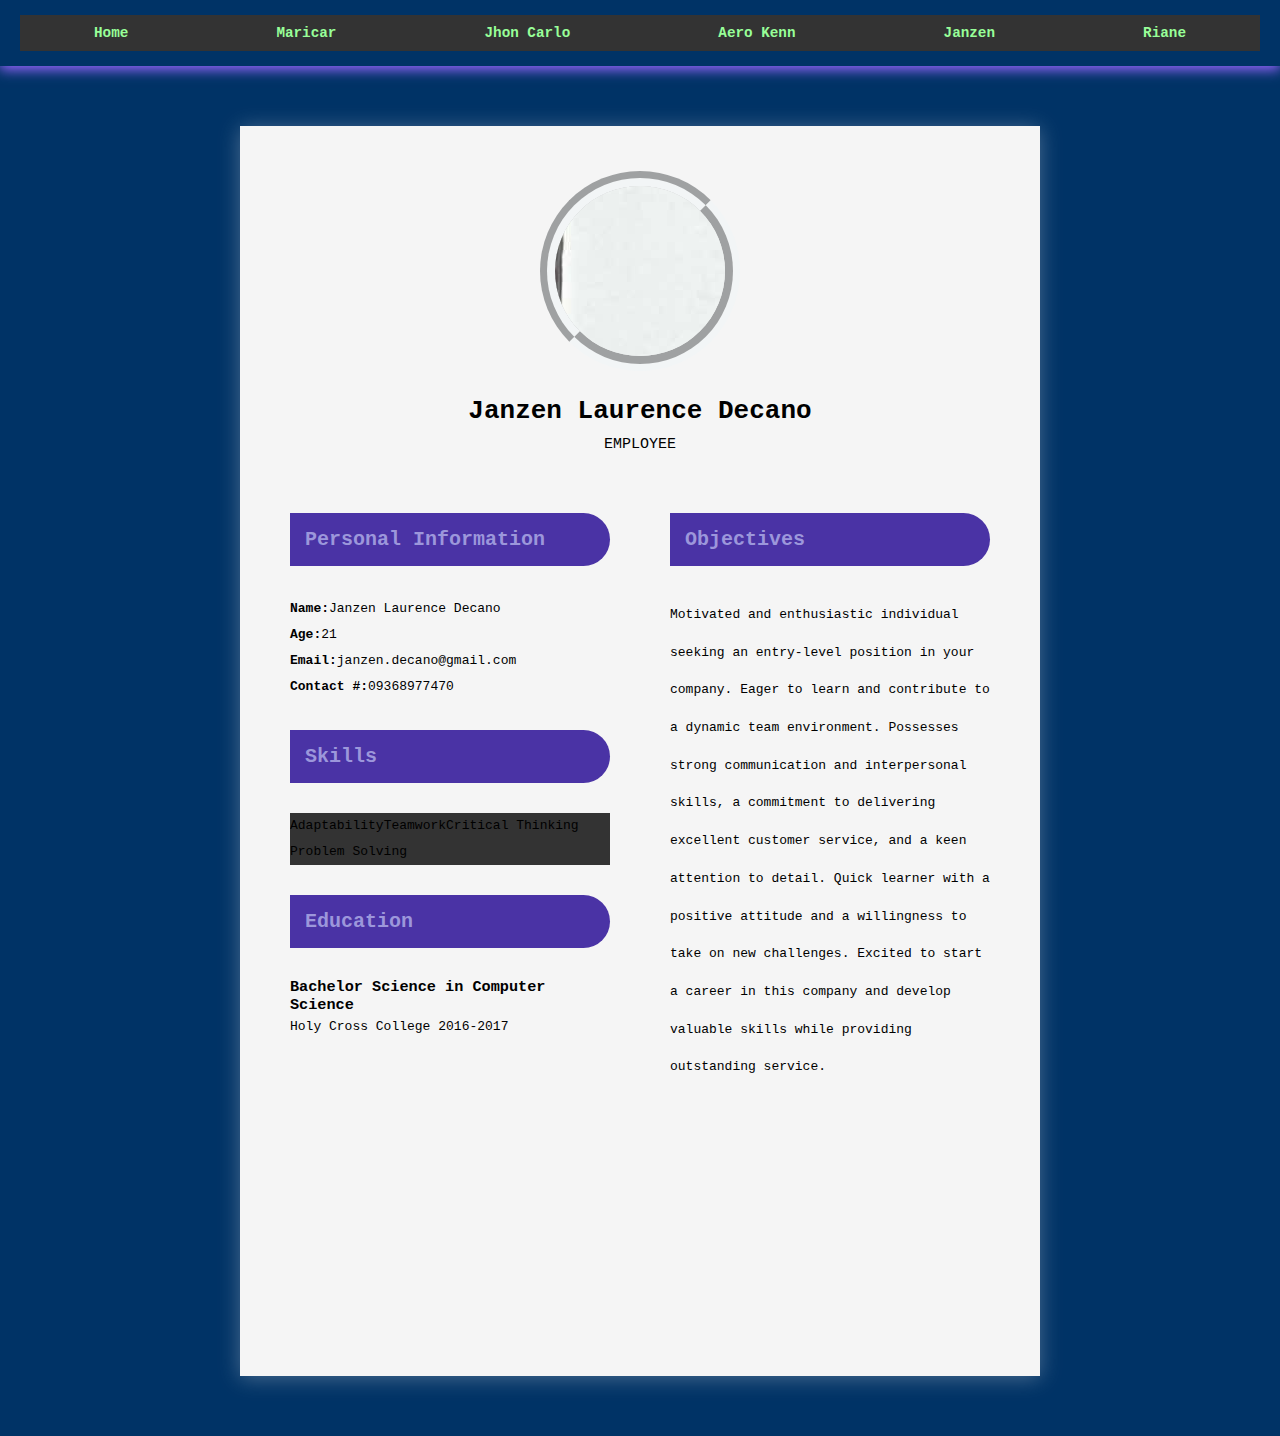
<file: member4.html>
<!DOCTYPE html>
<html lang="en">
<head>
    <style>
        ul {
            list-style-type: none;
            margin: 0;
            padding: 0;
            overflow: hidden;
            background-color: #333;
        }

        li {
            float: left;
        }

        li a {
            display: block;
            color: white;
            text-align: center;
            padding: 14px 16px;
            text-decoration: none;
        }

      
        li a:hover {
            background-color: #4b4bca; 
        }

      
        .hero {
            background-color: #003366; 
            color: white; 
            text-align: center;
            padding: 50px 20px;
            border-radius: 10px;
            box-shadow: 0 4px 10px rgba(0, 0, 0, 0.1);
            position: relative;
            display: flex;
            flex-direction: column;
            justify-content: center;
            align-items: center; 
            height: 100vh; 
            margin: 0;
        }

     
        .hero h1 {
            font-size: 3rem;
            margin-bottom: 10px;
            font-family: 'Arial', sans-serif;
            font-weight: bold;
            color: #98FF98; 
        }

        .hero p {
            font-size: 1.2rem;
            font-family: 'Arial', sans-serif;
            line-height: 1.6;
            color: #98FF98 
        }

        .hero::before {
            content: "";
            position: absolute;
            top: 0;
            left: 0;
            right: 0;
            bottom: 0;
            background-color: rgba(0, 0, 0, 0.4); 
            border-radius: 10px;
        }
    </style>

</head>
<body>

    <link rel="stylesheet" href="style.css">
    
    <!-- Navbar -->
    <nav style="background-color: #003366; padding: 15px 20px; box-shadow: 0 4px 12px rgb(148, 100, 251);">
        <ul class="navbar" style="list-style-type: none; margin: 0; padding: 0; display: flex; justify-content: space-around; align-items: center;">
            <li><a href="index.html" style="color: #98FF98; text-decoration: none; padding: 10px 15px; font-size: 1.1rem; font-weight: bold; transition: color 0.3s, box-shadow 0.3s;">Home</a></li>
            <li><a href="member1.html" style="color: #98FF98; text-decoration: none; padding: 10px 15px; font-size: 1.1rem; font-weight: bold; transition: color 0.3s, box-shadow 0.3s;">Maricar</a></li>
            <li><a href="member2.html" style="color: #98FF98; text-decoration: none; padding: 10px 15px; font-size: 1.1rem; font-weight: bold; transition: color 0.3s, box-shadow 0.3s;">Jhon Carlo</a></li>
            <li><a href="member3.html" style="color: #98FF98; text-decoration: none; padding: 10px 15px; font-size: 1.1rem; font-weight: bold; transition: color 0.3s, box-shadow 0.3s;">Aero Kenn</a></li>
            <li><a href="member4.html" style="color: #98FF98; text-decoration: none; padding: 10px 15px; font-size: 1.1rem; font-weight: bold; transition: color 0.3s, box-shadow 0.3s;">Janzen</a></li>
            <li><a href="member5.html" style="color: #98FF98; text-decoration: none; padding: 10px 15px; font-size: 1.1rem; font-weight: bold; transition: color 0.3s, box-shadow 0.3s;">Riane</a></li>
        </ul>
    </nav>
    
    <div class="container">
        <div class="header">
          <div class="img-area">
            <img src="janzenpic.jpg"alt="">
          </div>  
          <h1>Janzen Laurence Decano</h1>
          <h3>Employee</h3>
        </div>

        <div class="main">
         <div class="left">
            <h2>Personal Information</h2>
            <p><strong>Name:</strong>Janzen Laurence Decano</p>
            <p><strong>Age:</strong>21</p>
            <p><strong>Email:</strong>janzen.decano@gmail.com</p>
            <p><strong>Contact #:</strong>09368977470</p>
            <h2>Skills</h2>
            <ul>
                <li>Adaptability</li>
                <li>Teamwork</li>
                <li>Critical Thinking</li>
                <li>Problem Solving</li>
            </ul>
            <h2>Education</h2>
            <h3>Bachelor Science in Computer Science</h3>
            <p>Holy Cross College 2016-2017</p>
         </div>
         <div class="right">
            <h2>Objectives</h2>
            <p>Motivated and enthusiastic individual seeking an entry-level position in your company. Eager to learn and contribute to a dynamic team environment.
                Possesses strong communication and interpersonal skills, a commitment to delivering excellent customer service, and a keen attention to detail.
                Quick learner with a positive attitude and a willingness to take on new challenges. 
                Excited to start a career in this company and develop valuable skills while providing outstanding service.</p>           
         </div>   
        </div>
    </div>
    
</body>
</html>
</file>
<file: style.css>
*{
    box-sizing: border-box;
    margin: 0;
    padding: 0;
    font-family: monospace;   
}

body{
    background: #003366;
}

.container{
    background: #f5f5f5;
    max-width: 800px;
    margin: 60px auto;
    height: 1250px ;
    padding: 20px;
    box-shadow: 0 2px 20px rgba(248, 246, 246, 0.3);
}

.header{
    text-align: center;

}

.header h1{
    margin-bottom: 10px;
}

.header h3{
    text-transform: uppercase;
    font-size: 15px;
    font-weight: 500;
}

.img-area{
    width: 200px;
    height: 200px;
    border-radius: 50%;
    overflow:hidden;
    margin: 25px auto;
    border: 15px groove rgb(242, 245, 246);    
}
.img area img{
    width: 100%;
}

.main{
    display: flex;
    flex-wrap: wrap;
}

.left{
    flex: 1;
    padding: 30px;
}

.left p{
    line-height: 2;
}

.left ul li{
    line-height: 2;
}

h2{
    background: #4a33a5;
    padding: 15px;
    color: #9c97db;
    margin: 30px 0;
    font-size: 20px;
    border-radius: 0 50px 50px 0;   
}

.right{
    flex: 1;
    padding: 30px;
}

.right h3{
    margin-bottom: 15px;
}

.right p{
    line-height: 2.9 ;
}

.right ul li{
    line-height: 1.5;
}

@media only screen and (min-width: 768px) and (max-width:991px){
    .container{
        width: 95%;
        height: auto;
    }
    h2{
        font-size: 18px;
    }
}

@media screen and (max-width: 600px){
    .main{
        flex-direction: column;
    }
    .left,
    .right{
        flex: none;
        width: 100%;
    }
    .container{
        width: 95%;
        height: auto;
    }
    h2{
        font-size: 15px;
    }
}
</file>
